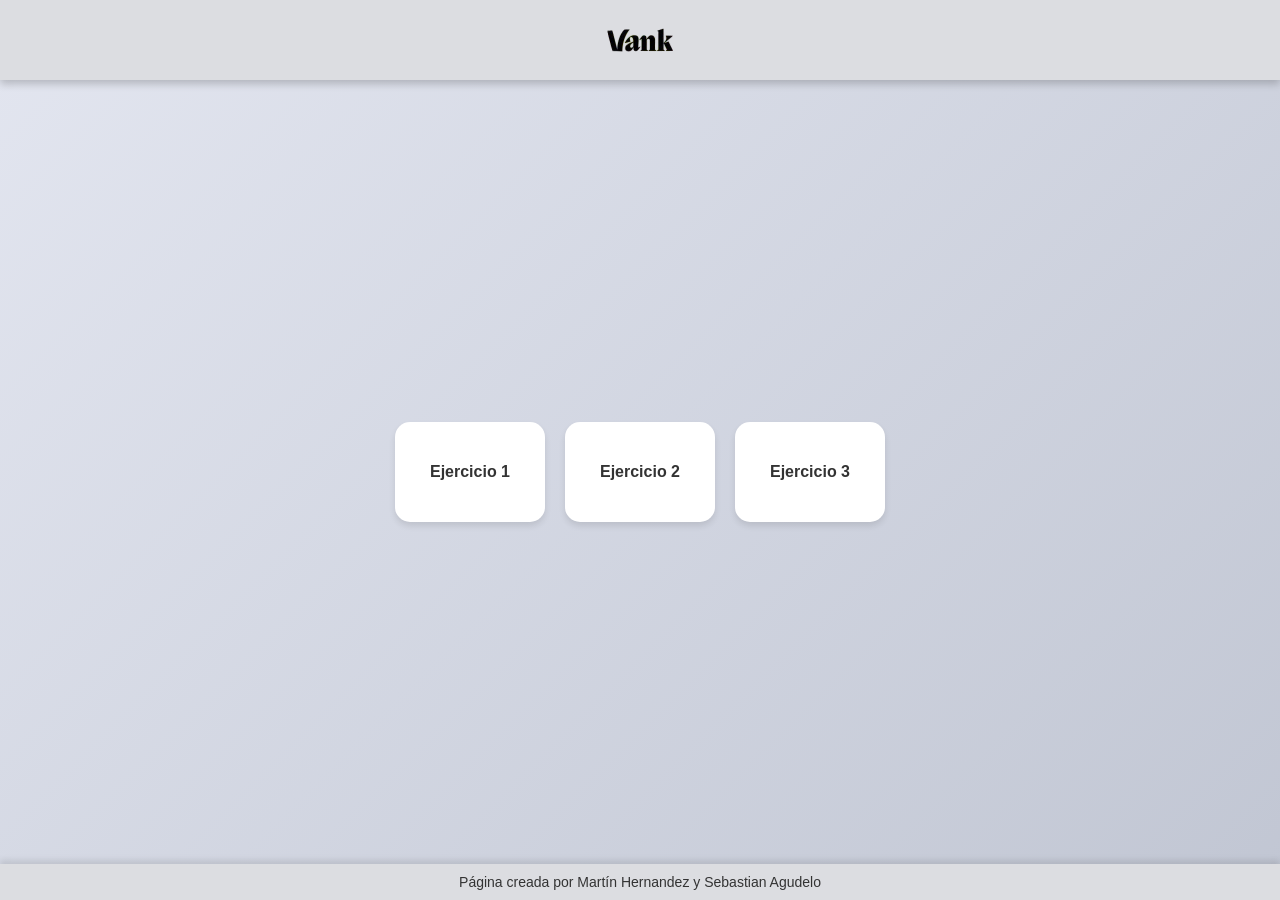
<file: index.html>
<!DOCTYPE html>
<html lang="es">
<head>
  <meta charset="UTF-8">
  <meta name="viewport" content="width=device-width, initial-scale=1.0">
  <title>Ejercicios</title>
  <link rel="stylesheet" href="styles/index.css">
</head>
<body>
  <header>
    <img src="images/vankLogo.jpeg" alt="Logo" class="logo">
  </header>
  <div class="container">
    <div class="card"><a href="ejercicio1.html">Ejercicio 1</a></div>
    <div class="card"><a href="ejercicio2.html">Ejercicio 2</a></div>
    <div class="card"><a href="ejercicio3.html">Ejercicio 3</a></div>
  </div>
  <footer>
    <div class="footer-text">Página creada por Martín Hernandez y Sebastian Agudelo</div>
    </div>
  </footer>
</body>
</html>
</file>
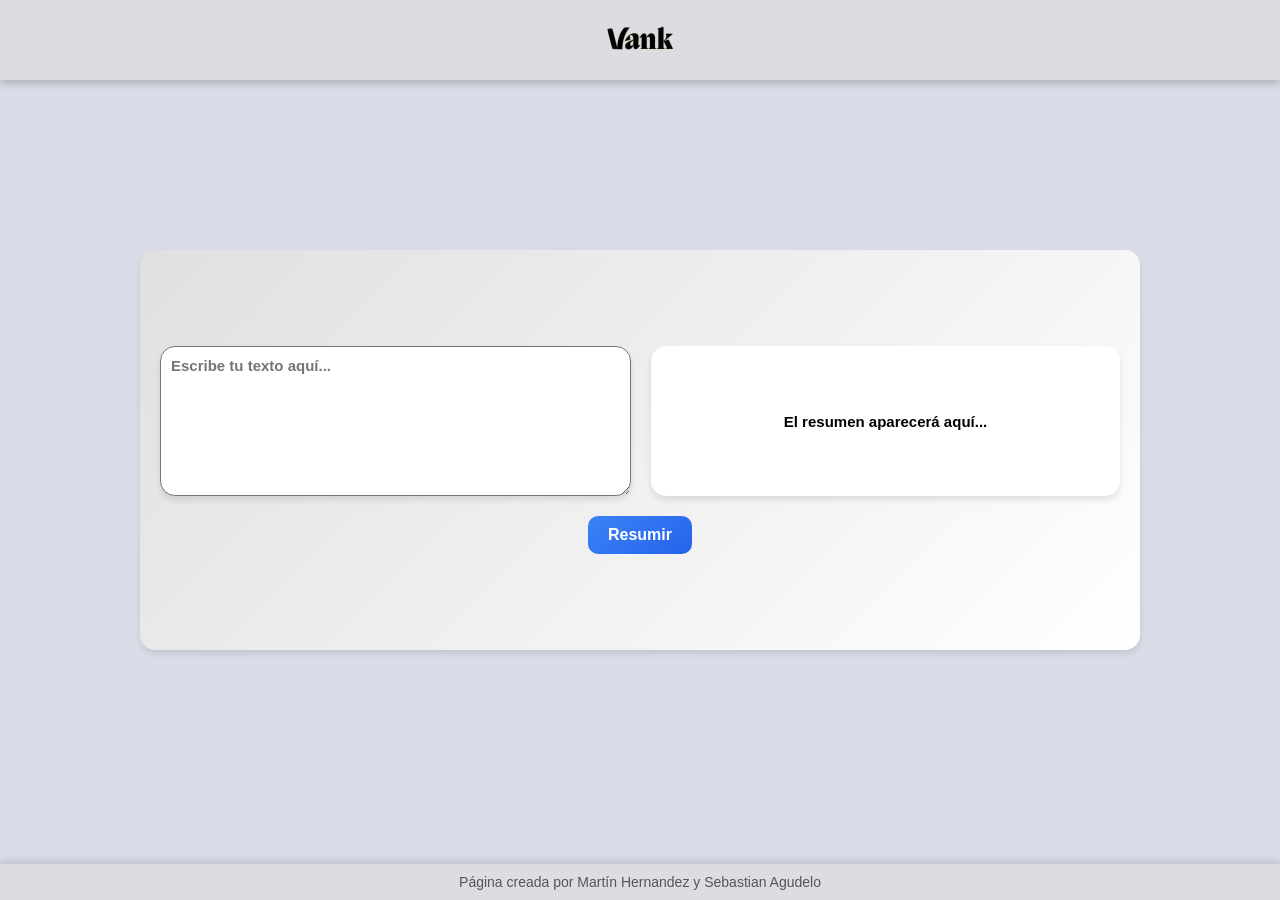
<file: ejercicio1.html>
<!DOCTYPE html>
<html lang="es">
<head>
  <meta charset="UTF-8">
  <meta name="viewport" content="width=device-width, initial-scale=1.0">
  <title>Texto y Resumen con IA</title>
  <link rel="stylesheet" href="styles/ejercicio1.css">
</head>
<body>
  <header>
    <a href="index.html">
      <img src="images/vankLogo.jpeg" alt="Logo" class="logo">
    </a>
  </header>  
  <div class="main-container">
    <div class="content">
      <textarea class="box" id="texto" placeholder="Escribe tu texto aquí..."></textarea>
      <div class="boxResumen" id="resumen">El resumen aparecerá aquí...</div>
    </div>
    <div class="action">
      <button class="button" onclick="resumirConIA()">Resumir</button>
    </div>
  </div>
  <footer>
    <p class="footer-text">Página creada por Martín Hernandez y Sebastian Agudelo</p>
    <div class="footer-buttons">
    </div>
  </footer>

  <script src="js/Resumen.js"></script>
</body>
</html>
</file>
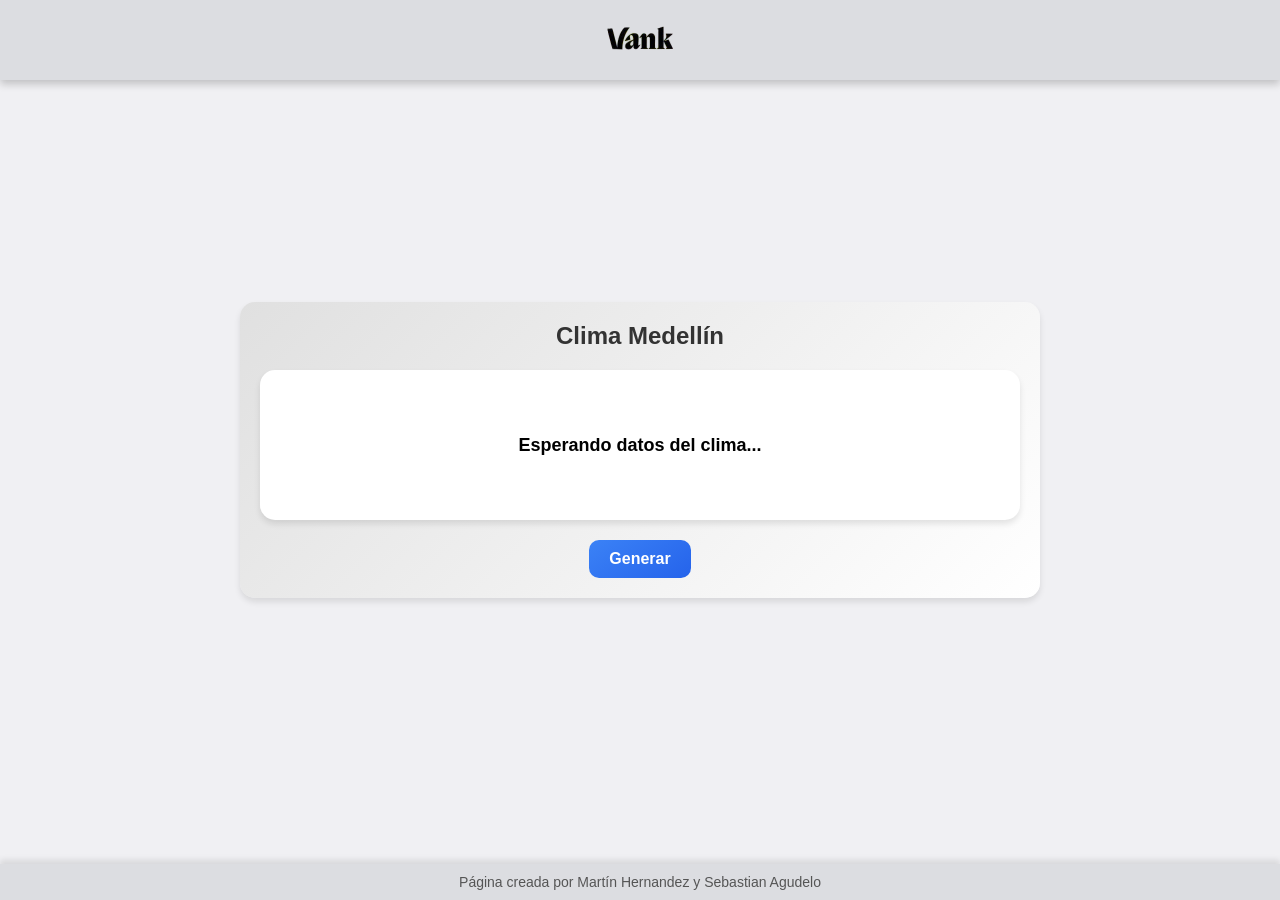
<file: ejercicio2.html>
<!DOCTYPE html>
<html lang="es">
<head>
  <meta charset="UTF-8">
  <meta name="viewport" content="width=device-width, initial-scale=1.0">
  <title>Clima Medellín</title>
  <link rel="stylesheet" href="styles/ejercici2.css">
</head>
<body>
  <header>
    <a href="index.html">
      <img src="images/vankLogo.jpeg" alt="Logo" class="logo">
    </a>
  </header>  
  <div class="main-container">
    <h1 class="title">Clima Medellín</h1>
    <div class="content">
      <div class="box" id="clima-box">Esperando datos del clima...</div>
    </div>
    <div class="action">
      <button class="button" id="generar-clima-btn">Generar</button>
    </div>
  </div>
  <footer>
    <p class="footer-text">Página creada por Martín Hernandez y Sebastian Agudelo</p>
    <div class="footer-buttons">
    </div>
  </footer>
  <script src="js/Clima.js"></script>
</body>
</html>
</file>
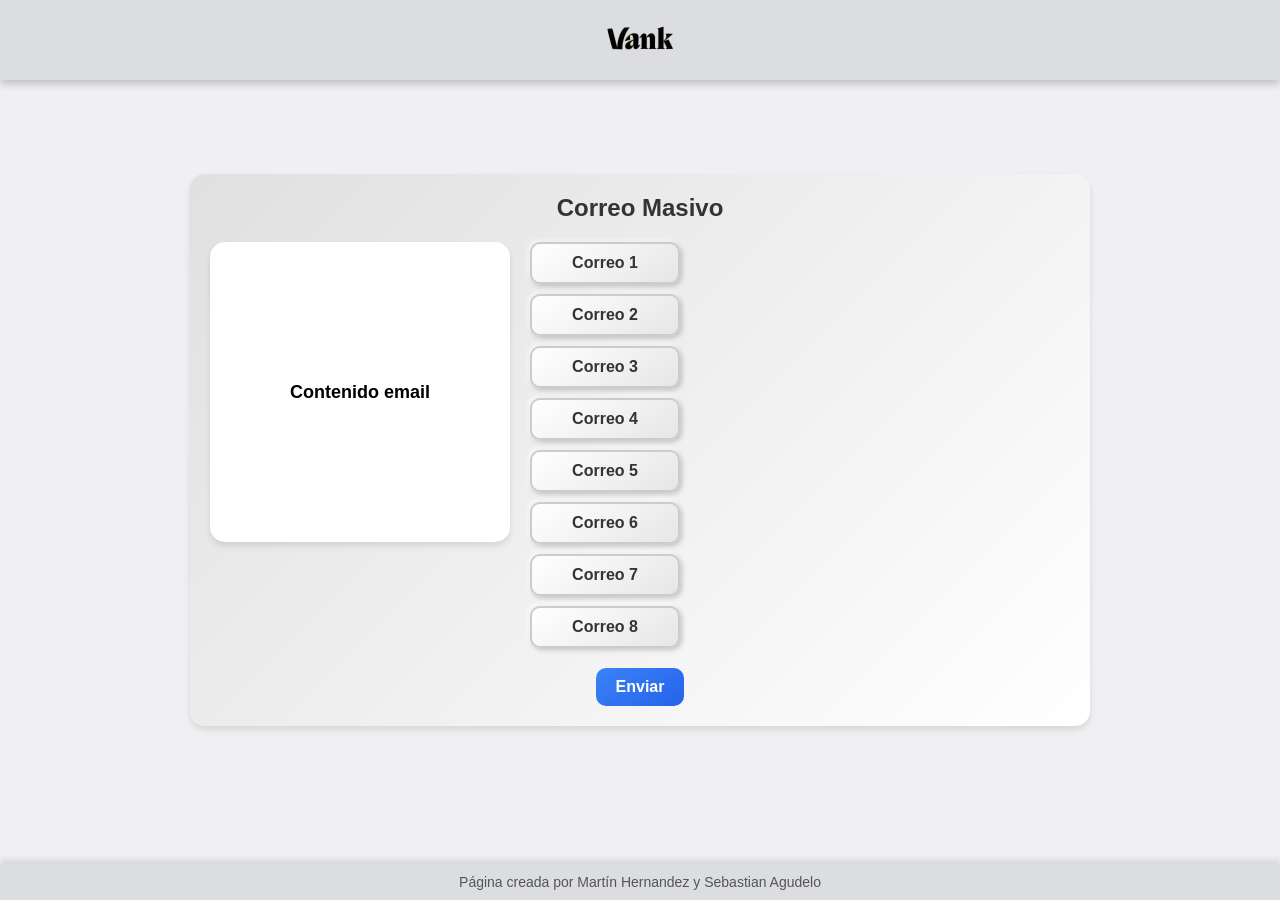
<file: ejercicio3.html>
<!DOCTYPE html>
<html lang="es">
<head>
  <meta charset="UTF-8">
  <meta name="viewport" content="width=device-width, initial-scale=1.0">
  <title>Correo Masivo</title>
  <link rel="stylesheet" href="styles/ejercicio3.css">
</head>
<body>
  <header>
    <a href="index.html">
      <img src="images/vankLogo.jpeg" alt="Logo" class="logo">
    </a>
  </header> 
  <div class="main-container">
    <h1 class="title">Correo Masivo</h1>
    <div class="content">
      <div class="email-box">Contenido email</div>
      <div class="email-buttons">
        <button class="email-btn">Correo 1</button>
        <button class="email-btn">Correo 2</button>
        <button class="email-btn">Correo 3</button>
        <button class="email-btn">Correo 4</button>
        <button class="email-btn">Correo 5</button>
        <button class="email-btn">Correo 6</button>
        <button class="email-btn">Correo 7</button>
        <button class="email-btn">Correo 8</button>
      </div>
    </div>
    <div class="action">
      <button class="button">Enviar</button>
    </div>
  </div>
  <footer>
    <p class="footer-text">Página creada por Martín Hernandez y Sebastian Agudelo</p>
    </div>
  </footer>
</body>
</html>
</file>
<file: styles/index.css>
* {
    margin: 0;
    padding: 0;
    box-sizing: border-box;
    font-family: Arial, sans-serif;
  }
  
  body {
    display: flex;
    flex-direction: column;
    justify-content: space-between;
    min-height: 100vh;
    background: linear-gradient(135deg, #e3e6f0, #c1c6d3);
    color: #333;
  }
  


header {
  display: flex;
  justify-content: center;
  height: 80px;
  align-items: center;
  background: #dcdde1;
  padding: 20px;
  box-shadow: 0 4px 8px rgba(0, 0, 0, 0.2);
}

header .logo {
  max-width: 100px;
}
  .container {
    display: flex;
    justify-content: center;
    align-items: center;
    flex: 1;
    gap: 20px;
  }
  
  .card {
    width: 150px;
    height: 100px;
    display: flex;
    justify-content: center;
    align-items: center;
    background: #fff;
    border-radius: 15px;
    box-shadow: 0 4px 6px rgba(0, 0, 0, 0.1);
    transition: transform 0.3s ease, box-shadow 0.3s ease;
    cursor: pointer;
  }
  
  .card:hover {
    transform: translateY(-10px);
    box-shadow: 0 6px 12px rgba(0, 0, 0, 0.2);
  }
  
  .card a {
    text-decoration: none;
    color: #333;
    font-weight: bold;
  }
  
  footer {
    background: #dcdde1;
    padding: 10px;
    text-align: center;
    font-size: 14px;
    display: flex;
    justify-content: space-between;
    align-items: center;
    box-shadow: 0 -4px 6px rgba(0, 0, 0, 0.1);
  }
  
  .footer-text {
    flex: 1;
  }
</file>
<file: styles/ejercicio1.css>
header {
  position: fixed;
  top: 0;
  left: 0;
  width: 100%;
  display: flex;
  justify-content: center;
  height: 80px;
  align-items: center;
  background: #dcdde1;
  padding: 20px;
  box-shadow: 0 4px 8px rgba(0, 0, 0, 0.2);
  z-index: 1000; /* Asegura que esté por encima de otros elementos */
}

header .logo {
  max-width: 100px;
}

* {
  margin: 0;
  padding: 0;
  box-sizing: border-box;
  font-family: Arial, sans-serif;
}

body {
  display: flex;
  justify-content: center;
  align-items: center;
  flex-direction: column;
  min-height: 100vh;
  margin: 0;
  padding: 10px;
  background: #DADDE8;
}

.main-container {
  flex: 1;
  display: flex;
  justify-content: center;
  flex-direction: column;
  align-items: center;
  gap: 20px;
  width: 100%;
  max-width: 1000px;
  max-height: 400px;
  padding: 20px;
  background: linear-gradient(135deg, #e0e0e0, #ffffff);
  border-radius: 15px;
  box-shadow: 0 4px 6px rgba(0, 0, 0, 0.1);
}

.content {
  display: flex;
  justify-content: space-between;
  width: 100%;
  gap: 20px;
}

.box {
  flex: 1;
  height: 150px;
  background: #fff;
  border-radius: 15px;
  display: flex;
  justify-content: center;
  align-items: center;
  font-size: 18px;
  padding: 10px;
  font-weight: bold;
  box-shadow: 0 4px 6px rgba(0, 0, 0, 0.1);
  transition: transform 0.3s ease, box-shadow 0.3s ease;
}

.box, .boxResumen {
  flex: 1;
  height: 150px;
  background: #fff;
  border-radius: 15px;
  display: flex;
  justify-content: center;
  align-items: center;
  font-size: 15px;
  padding: 10px;
  font-weight: bold;
  box-shadow: 0 4px 6px rgba(0, 0, 0, 0.1);
  transition: transform 0.3s ease, box-shadow 0.3s ease;
  overflow: auto; /* Habilitar scroll cuando el texto es demasiado grande */
  word-wrap: break-word; /* Evitar desbordamiento de palabras largas */
  overflow-wrap: break-word; /* Compatibilidad adicional */
  text-align: justify; /* Justificar texto */
}

.box:hover {
  transform: translateY(-10px);
  box-shadow: 0 6px 12px rgba(0, 0, 0, 0.2);
}

.action {
  display: flex;
  justify-content: center;
}

.button {
  padding: 10px 20px;
  font-size: 16px;
  font-weight: bold;
  color: #fff;
  background: linear-gradient(145deg, #3b82f6, #2563eb);
  border: none;
  border-radius: 10px;
  cursor: pointer;
  transition: background 0.3s ease, transform 0.3s ease;
}

.button:hover {
  background: linear-gradient(145deg, #2563eb, #1d4ed8);
  transform: scale(1.1);
}



footer {
  position: fixed;
  bottom: 0;
  left: 0;
  width: 100%;
  background: #dcdde1;
  box-shadow: 0 -4px 6px rgba(0, 0, 0, 0.1);
  padding: 10px;
  text-align: center;
  font-size: 14px;
  display: flex;
  justify-content: center;
  align-items: center;
}

.footer-text {
  font-size: 14px;
  color: #555;
}

.footer-buttons {
  display: flex;
  gap: 10px;
}

.footer-btn {
  width: 20px;
  height: 20px;
  background: linear-gradient(145deg, #e4e4e4, #c4c4c4);
  border: 2px solid #aaa;
  border-radius: 4px;
  box-shadow: 2px 2px 5px rgba(0, 0, 0, 0.2), -2px -2px 5px rgba(255, 255, 255, 0.7);
  cursor: pointer;
  transition: background 0.3s ease, transform 0.3s ease, box-shadow 0.3s ease;
}

.footer-btn:hover {
  background: linear-gradient(145deg, #c4c4c4, #e4e4e4);
  transform: scale(1.1);
  box-shadow: 2px 2px 8px rgba(0, 0, 0, 0.3), -2px -2px 8px rgba(255, 255, 255, 0.8);
}
</file>
<file: styles/ejercici2.css>
* {
    margin: 0;
    padding: 0;
    box-sizing: border-box;
    font-family: Arial, sans-serif;
  }
  

  header {
    position: fixed;
    top: 0;
    left: 0;
    width: 100%;
    display: flex;
    justify-content: center;
    height: 80px;
    align-items: center;
    background: #dcdde1;
    padding: 20px;
    box-shadow: 0 4px 8px rgba(0, 0, 0, 0.2);
    z-index: 1000; /* Asegura que esté por encima de otros elementos */
  }
  
  header .logo {
    max-width: 100px;
  }

  body {
    display: flex;
    justify-content: center;
    align-items: center;
    min-height: 100vh;
    background: #f0f0f3;
  }
  
  .main-container {
    display: flex;
    flex-direction: column;
    align-items: center;
    gap: 20px;
    width: 100%;
    max-width: 800px;
    padding: 20px;
    background: linear-gradient(135deg, #e0e0e0, #ffffff);
    border-radius: 15px;
    box-shadow: 0 4px 6px rgba(0, 0, 0, 0.1);
  }
  
  .title {
    font-size: 24px;
    font-weight: bold;
    color: #333;
  }
  
  .content {
    display: flex;
    justify-content: center;
    width: 100%;
  }
  
  .box {
    flex: 1;
    height: 150px;
    background: #fff;
    border-radius: 15px;
    display: flex;
    justify-content: center;
    align-items: center;
    font-size: 18px;
    padding: 10px;
    font-weight: bold;
    box-shadow: 0 4px 6px rgba(0, 0, 0, 0.1);
    transition: transform 0.3s ease, box-shadow 0.3s ease;
  }
  
  .box:hover {
    transform: translateY(-10px);
    box-shadow: 0 6px 12px rgba(0, 0, 0, 0.2);
  }
  
  .action {
    display: flex;
    justify-content: center;
  }
  
  .button {
    padding: 10px 20px;
    font-size: 16px;
    font-weight: bold;
    color: #fff;
    background: linear-gradient(145deg, #3b82f6, #2563eb);
    border: none;
    border-radius: 10px;
    cursor: pointer;
    transition: background 0.3s ease, transform 0.3s ease;
  }
  
  .button:hover {
    background: linear-gradient(145deg, #2563eb, #1d4ed8);
    transform: scale(1.1);
  }
  

footer {
  position: fixed;
  bottom: 0;
  left: 0;
  width: 100%;
  background: #dcdde1;
  box-shadow: 0 -4px 6px rgba(0, 0, 0, 0.1);
  padding: 10px;
  text-align: center;
  font-size: 14px;
  display: flex;
  justify-content: center;
  align-items: center;
}
  
  .footer-text {
    font-size: 14px;
    color: #555;
  }
  
  .footer-buttons {
    display: flex;
    gap: 10px;
  }
  
  .footer-btn {
    width: 20px;
    height: 20px;
    background: linear-gradient(145deg, #e4e4e4, #c4c4c4);
    border: 2px solid #aaa;
    border-radius: 4px;
    box-shadow: 2px 2px 5px rgba(0, 0, 0, 0.2), -2px -2px 5px rgba(255, 255, 255, 0.7);
    cursor: pointer;
    transition: background 0.3s ease, transform 0.3s ease, box-shadow 0.3s ease;
  }
  
  .footer-btn:hover {
    background: linear-gradient(145deg, #c4c4c4, #e4e4e4);
    transform: scale(1.1);
    box-shadow: 2px 2px 8px rgba(0, 0, 0, 0.3), -2px -2px 8px rgba(255, 255, 255, 0.8);
  }
</file>
<file: styles/ejercicio3.css>
* {
    margin: 0;
    padding: 0;
    box-sizing: border-box;
    font-family: Arial, sans-serif;
  }
  
  body {
    display: flex;
    justify-content: center;
    align-items: center;
    min-height: 100vh;
    background: #f0f0f3;
  }

  header {
    position: fixed;
    top: 0;
    left: 0;
    width: 100%;
    display: flex;
    justify-content: center;
    height: 80px;
    align-items: center;
    background: #dcdde1;
    padding: 20px;
    box-shadow: 0 4px 8px rgba(0, 0, 0, 0.2);
    z-index: 1000; /* Asegura que esté por encima de otros elementos */
  }

  header .logo {
    max-width: 100px;
  }
  
  .main-container {
    display: flex;
    flex-direction: column;
    align-items: center;
    gap: 20px;
    width: 100%;
    max-width: 900px;
    padding: 20px;
    background: linear-gradient(135deg, #e0e0e0, #ffffff);
    border-radius: 15px;
    box-shadow: 0 4px 6px rgba(0, 0, 0, 0.1);
  }
  
  .title {
    font-size: 24px;
    font-weight: bold;
    color: #333;
  }
  
  .content {
    display: flex;
    gap: 20px;
    width: 100%;
  }
  
  .email-box {
    width: 300px;
    height: 300px;
    background: #fff;
    border-radius: 15px;
    display: flex;
    justify-content: center;
    align-items: center;
    font-size: 18px;
    font-weight: bold;
    box-shadow: 0 4px 6px rgba(0, 0, 0, 0.1);
    transition: transform 0.3s ease, box-shadow 0.3s ease;
  }
  
  .email-box:hover {
    transform: translateY(-10px);
    box-shadow: 0 6px 12px rgba(0, 0, 0, 0.2);
  }
  
  .email-buttons {
    display: flex;
    flex-direction: column;
    gap: 10px;
  }
  
  .email-btn {
    width: 150px;
    padding: 10px;
    font-size: 16px;
    font-weight: bold;
    color: #333;
    background: linear-gradient(145deg, #ffffff, #e6e6e6);
    border: 2px solid #ccc;
    border-radius: 10px;
    cursor: pointer;
    transition: transform 0.3s ease, background 0.3s ease, box-shadow 0.3s ease;
    box-shadow: 2px 2px 5px rgba(0, 0, 0, 0.2), -2px -2px 5px rgba(255, 255, 255, 0.7);
  }
  
  .email-btn:hover {
    transform: scale(1.05);
    background: linear-gradient(145deg, #e6e6e6, #ffffff);
    box-shadow: 3px 3px 8px rgba(0, 0, 0, 0.3), -3px -3px 8px rgba(255, 255, 255, 0.8);
  }
  
  .action {
    display: flex;
    justify-content: center;
  }
  
  .button {
    padding: 10px 20px;
    font-size: 16px;
    font-weight: bold;
    color: #fff;
    background: linear-gradient(145deg, #3b82f6, #2563eb);
    border: none;
    border-radius: 10px;
    cursor: pointer;
    transition: background 0.3s ease, transform 0.3s ease;
  }
  
  .button:hover {
    background: linear-gradient(145deg, #2563eb, #1d4ed8);
    transform: scale(1.1);
  }
  
    footer {
      position: fixed;
      bottom: 0;
      left: 0;
      width: 100%;
      background: #dcdde1;
      box-shadow: 0 -4px 6px rgba(0, 0, 0, 0.1);
      padding: 10px;
      text-align: center;
      font-size: 14px;
      display: flex;
      justify-content: center;
      align-items: center;
    }

  
  .footer-text {
    font-size: 14px;
    color: #555;
  }
  
  .footer-buttons {
    display: flex;
    gap: 10px;
  }
  
  .footer-btn {
    width: 20px;
    height: 20px;
    background: linear-gradient(145deg, #e4e4e4, #c4c4c4);
    border: 2px solid #aaa;
    border-radius: 4px;
    box-shadow: 2px 2px 5px rgba(0, 0, 0, 0.2), -2px -2px 5px rgba(255, 255, 255, 0.7);
    cursor: pointer;
    transition: background 0.3s ease, transform 0.3s ease, box-shadow 0.3s ease;
  }
  
  .footer-btn:hover {
    background: linear-gradient(145deg, #c4c4c4, #e4e4e4);
    transform: scale(1.1);
    box-shadow: 2px 2px 8px rgba(0, 0, 0, 0.3), -2px -2px 8px rgba(255, 255, 255, 0.8);
  }
</file>
